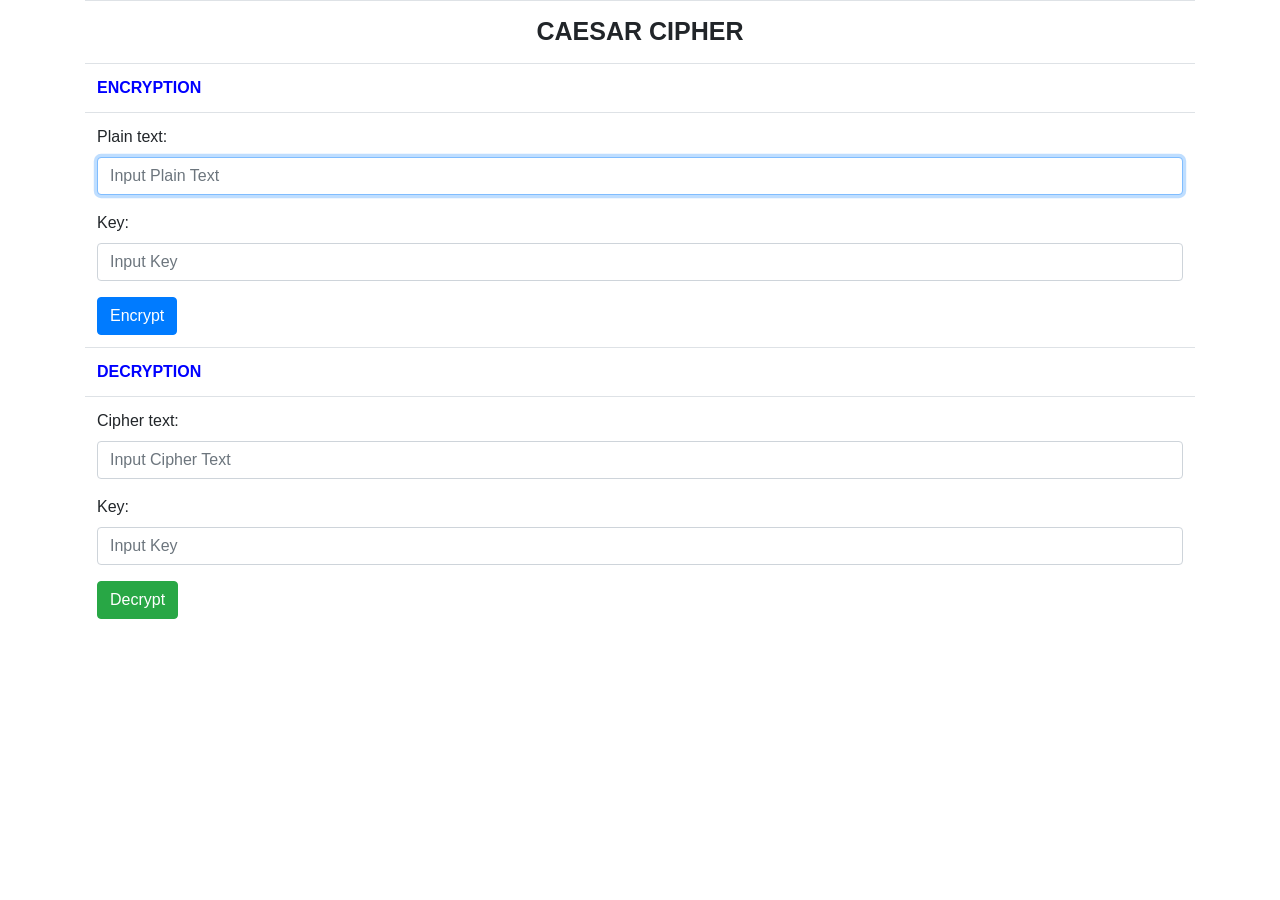
<file: lab-02/templates/caesar.html>
<!DOCTYPE html>
<html lang="en">
<head>
    <title>Caesar Cipher</title>
    <link href="https://cdn.jsdelivr.net/npm/bootstrap@4.6.2/dist/css/bootstrap.min.css" rel="stylesheet"/>
</head>
<body>
    <div class="container">
        <table class="table">
            <tr><td style="text-align: center; font-weight: bold; font-size: 25px;">CAESAR CIPHER</td></tr>
            <tr><td style="font-weight: bold; color: blue">ENCRYPTION</td></tr>
            <tr>
                <td>
                    <form method="POST" action="/encrypt">
                        <div class="mb-3">
                            <label class="form-label">Plain text:</label>
                            <input type="text" class="form-control" name="inputPlainText" placeholder="Input Plain Text" required autofocus/>
                        </div>
                        <div class="mb-3">
                            <label class="form-label">Key:</label>
                            <input type="number" class="form-control" name="inputKeyPlain" placeholder="Input Key" required/>
                        </div>
                        <button type="submit" class="btn btn-primary">Encrypt</button>
                    </form>
                </td>
            </tr>
            
            <tr><td style="font-weight: bold; color: blue">DECRYPTION</td></tr>
            <tr>
                <td>
                    <form method="POST" action="/decrypt">
                        <div class="mb-3">
                            <label class="form-label">Cipher text:</label>
                            <input type="text" class="form-control" name="inputCipherText" placeholder="Input Cipher Text" required/>
                        </div>
                        <div class="mb-3">
                            <label class="form-label">Key:</label>
                            <input type="number" class="form-control" name="inputKeyCipher" placeholder="Input Key" required/>
                        </div>
                        <button type="submit" class="btn btn-success">Decrypt</button>
                    </form>
                </td>
            </tr>
        </table>
    </div>
</body>
</html>
</file>
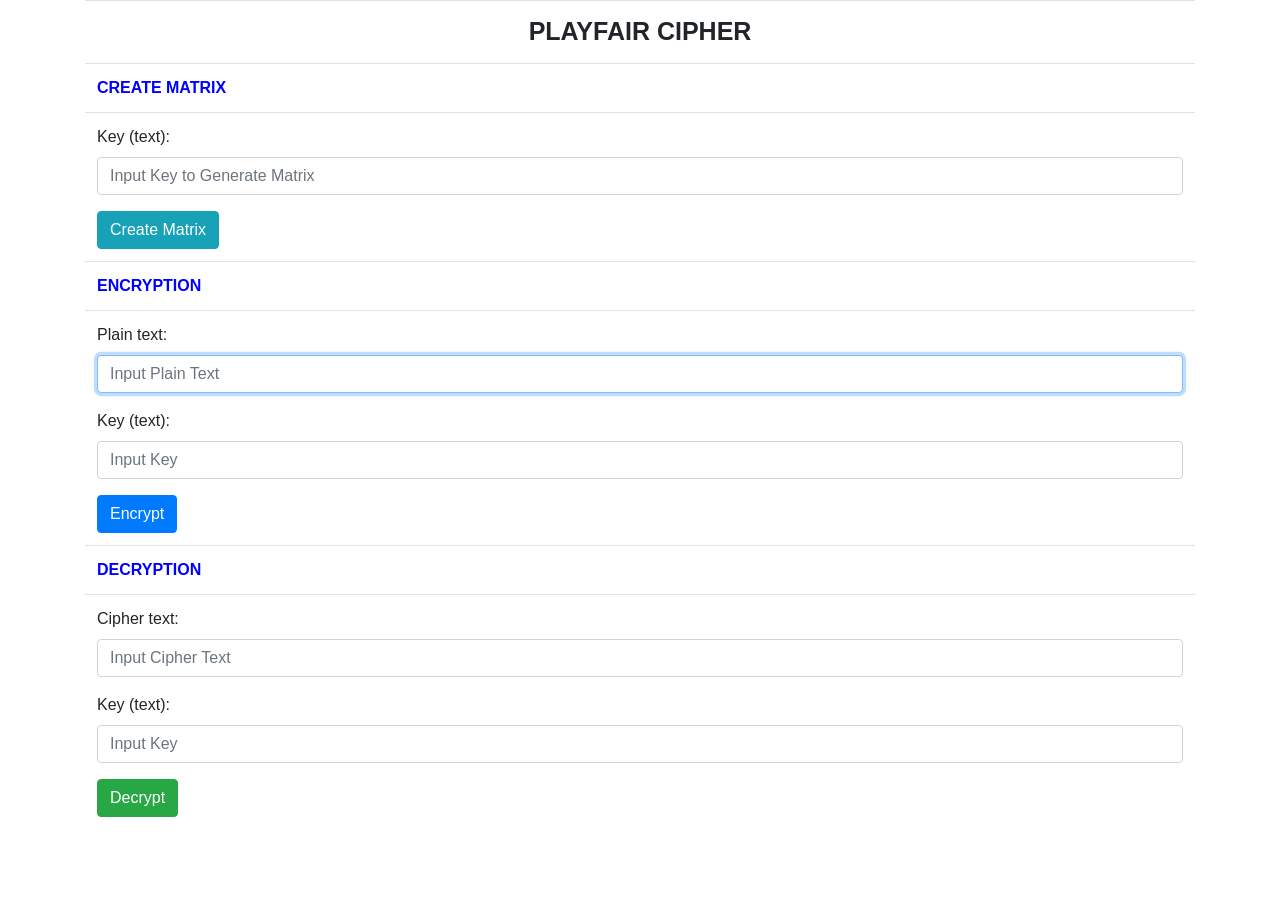
<file: lab-02/templates/playfair.html>
<!DOCTYPE html>
<html lang="en">
<head>
    <title>Playfair Cipher</title>
    <link href="https://cdn.jsdelivr.net/npm/bootstrap@4.6.2/dist/css/bootstrap.min.css" rel="stylesheet"/>
</head>
<body>
    <div class="container">
        <table class="table">
            <tr><td style="text-align: center; font-weight: bold; font-size: 25px;">PLAYFAIR CIPHER</td></tr>
            
            <tr><td style="font-weight: bold; color: blue">CREATE MATRIX</td></tr>
            <tr>
                <td>
                    <form method="POST" action="/playfair/creatematrix">
                        <div class="mb-3">
                            <label class="form-label">Key (text):</label>
                            <input type="text" class="form-control" name="inputKeyMatrix" placeholder="Input Key to Generate Matrix" required/>
                        </div>
                        <button type="submit" class="btn btn-info">Create Matrix</button>
                    </form>
                </td>
            </tr>

            <tr><td style="font-weight: bold; color: blue">ENCRYPTION</td></tr>
            <tr>
                <td>
                    <form method="POST" action="/playfair/encrypt">
                        <div class="mb-3">
                            <label class="form-label">Plain text:</label>
                            <input type="text" class="form-control" name="inputPlainText" placeholder="Input Plain Text" required autofocus/>
                        </div>
                        <div class="mb-3">
                            <label class="form-label">Key (text):</label>
                            <input type="text" class="form-control" name="inputKeyPlain" placeholder="Input Key" required/>
                        </div>
                        <button type="submit" class="btn btn-primary">Encrypt</button>
                    </form>
                </td>
            </tr>
            
            <tr><td style="font-weight: bold; color: blue">DECRYPTION</td></tr>
            <tr>
                <td>
                    <form method="POST" action="/playfair/decrypt">
                        <div class="mb-3">
                            <label class="form-label">Cipher text:</label>
                            <input type="text" class="form-control" name="inputCipherText" placeholder="Input Cipher Text" required/>
                        </div>
                        <div class="mb-3">
                            <label class="form-label">Key (text):</label>
                            <input type="text" class="form-control" name="inputKeyCipher" placeholder="Input Key" required/>
                        </div>
                        <button type="submit" class="btn btn-success">Decrypt</button>
                    </form>
                </td>
            </tr>
        </table>
    </div>
</body>
</html>
</file>
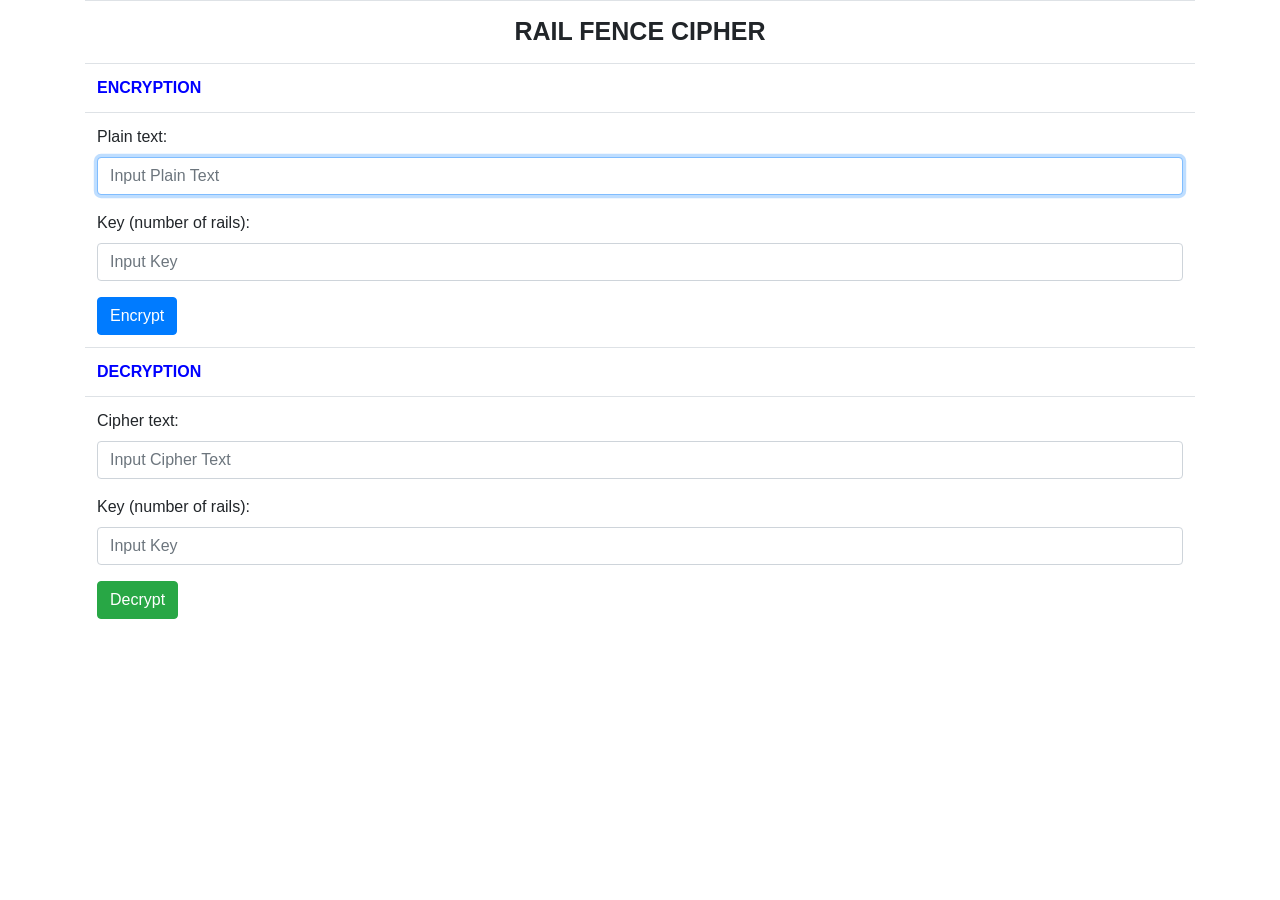
<file: lab-02/templates/railfence.html>
<!DOCTYPE html>
<html lang="en">
<head>
    <title>Rail Fence Cipher</title>
    <link href="https://cdn.jsdelivr.net/npm/bootstrap@4.6.2/dist/css/bootstrap.min.css" rel="stylesheet"/>
</head>
<body>
    <div class="container">
        <table class="table">
            <tr><td style="text-align: center; font-weight: bold; font-size: 25px;">RAIL FENCE CIPHER</td></tr>
            <tr><td style="font-weight: bold; color: blue">ENCRYPTION</td></tr>
            <tr>
                <td>
                    <form method="POST" action="/railfence/encrypt">
                        <div class="mb-3">
                            <label class="form-label">Plain text:</label>
                            <input type="text" class="form-control" name="inputPlainText" placeholder="Input Plain Text" required autofocus/>
                        </div>
                        <div class="mb-3">
                            <label class="form-label">Key (number of rails):</label>
                            <input type="number" class="form-control" name="inputKeyPlain" placeholder="Input Key" required/>
                        </div>
                        <button type="submit" class="btn btn-primary">Encrypt</button>
                    </form>
                </td>
            </tr>
            
            <tr><td style="font-weight: bold; color: blue">DECRYPTION</td></tr>
            <tr>
                <td>
                    <form method="POST" action="/railfence/decrypt">
                        <div class="mb-3">
                            <label class="form-label">Cipher text:</label>
                            <input type="text" class="form-control" name="inputCipherText" placeholder="Input Cipher Text" required/>
                        </div>
                        <div class="mb-3">
                            <label class="form-label">Key (number of rails):</label>
                            <input type="number" class="form-control" name="inputKeyCipher" placeholder="Input Key" required/>
                        </div>
                        <button type="submit" class="btn btn-success">Decrypt</button>
                    </form>
                </td>
            </tr>
        </table>
    </div>
</body>
</html>
</file>
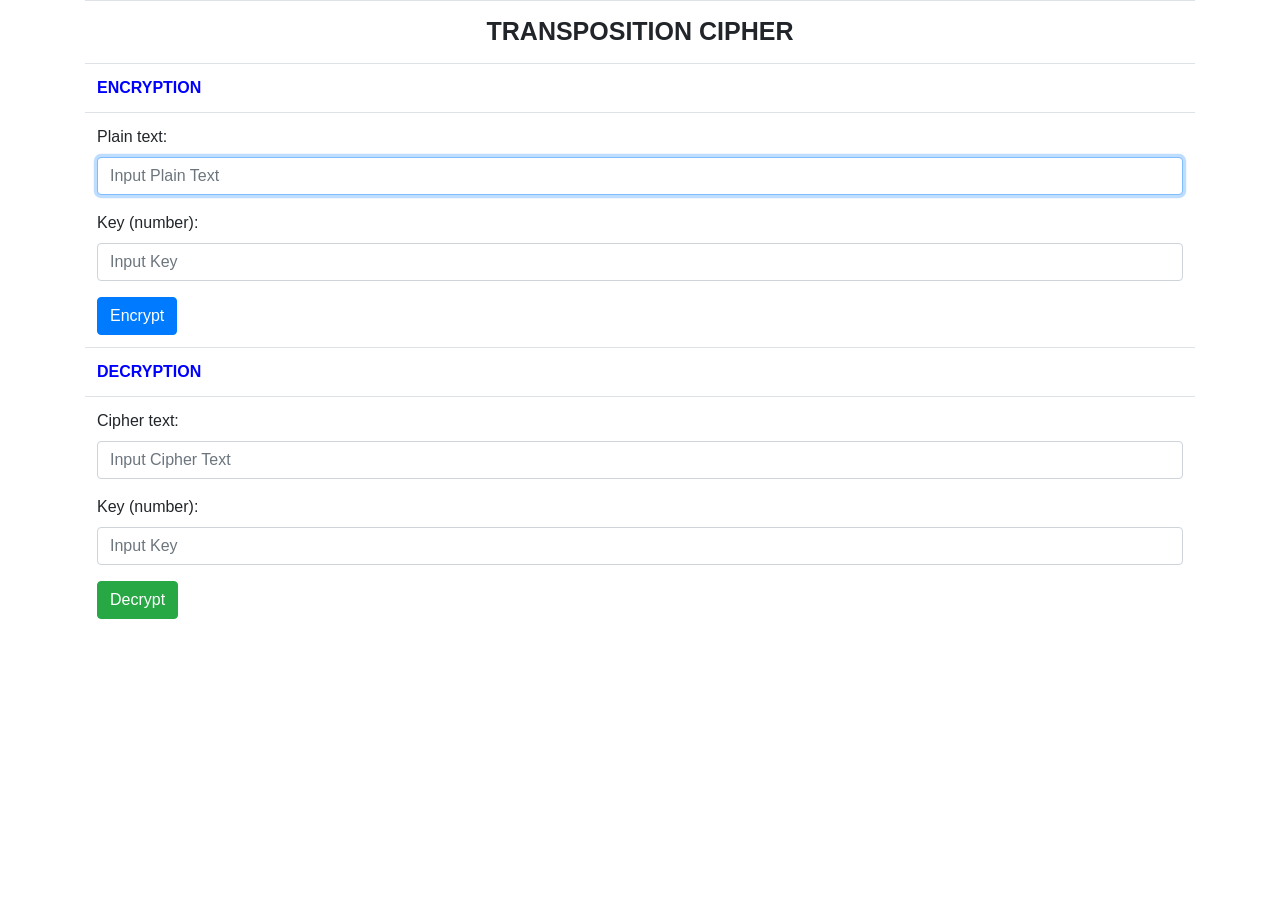
<file: lab-02/templates/transposition.html>
<!DOCTYPE html>
<html lang="en">
<head>
    <title>Transposition Cipher</title>
    <link href="https://cdn.jsdelivr.net/npm/bootstrap@4.6.2/dist/css/bootstrap.min.css" rel="stylesheet"/>
</head>
<body>
    <div class="container">
        <table class="table">
            <tr><td style="text-align: center; font-weight: bold; font-size: 25px;">TRANSPOSITION CIPHER</td></tr>
            <tr><td style="font-weight: bold; color: blue">ENCRYPTION</td></tr>
            <tr>
                <td>
                    <form method="POST" action="/transposition/encrypt">
                        <div class="mb-3">
                            <label class="form-label">Plain text:</label>
                            <input type="text" class="form-control" name="inputPlainText" placeholder="Input Plain Text" required autofocus/>
                        </div>
                        <div class="mb-3">
                            <label class="form-label">Key (number):</label>
                            <input type="number" class="form-control" name="inputKeyPlain" placeholder="Input Key" required/>
                        </div>
                        <button type="submit" class="btn btn-primary">Encrypt</button>
                    </form>
                </td>
            </tr>
            
            <tr><td style="font-weight: bold; color: blue">DECRYPTION</td></tr>
            <tr>
                <td>
                    <form method="POST" action="/transposition/decrypt">
                        <div class="mb-3">
                            <label class="form-label">Cipher text:</label>
                            <input type="text" class="form-control" name="inputCipherText" placeholder="Input Cipher Text" required/>
                        </div>
                        <div class="mb-3">
                            <label class="form-label">Key (number):</label>
                            <input type="number" class="form-control" name="inputKeyCipher" placeholder="Input Key" required/>
                        </div>
                        <button type="submit" class="btn btn-success">Decrypt</button>
                    </form>
                </td>
            </tr>
        </table>
    </div>
</body>
</html>
</file>
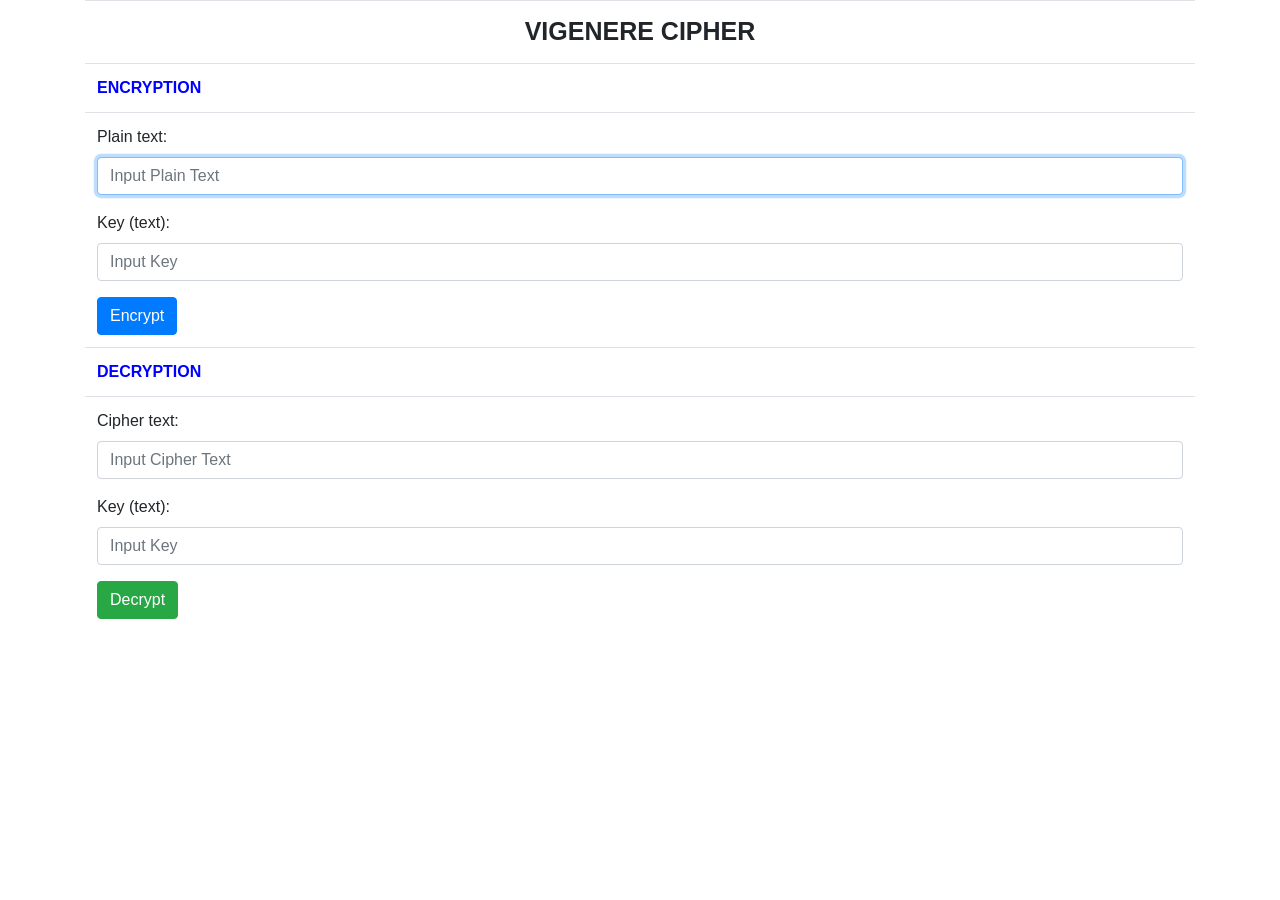
<file: lab-02/templates/vigenere.html>
<!DOCTYPE html>
<html lang="en">
<head>
    <title>Vigenere Cipher</title>
    <link href="https://cdn.jsdelivr.net/npm/bootstrap@4.6.2/dist/css/bootstrap.min.css" rel="stylesheet"/>
</head>
<body>
    <div class="container">
        <table class="table">
            <tr><td style="text-align: center; font-weight: bold; font-size: 25px;">VIGENERE CIPHER</td></tr>
            <tr><td style="font-weight: bold; color: blue">ENCRYPTION</td></tr>
            <tr>
                <td>
                    <form method="POST" action="/vigenere/encrypt">
                        <div class="mb-3">
                            <label class="form-label">Plain text:</label>
                            <input type="text" class="form-control" name="inputPlainText" placeholder="Input Plain Text" required autofocus/>
                        </div>
                        <div class="mb-3">
                            <label class="form-label">Key (text):</label>
                            <input type="text" class="form-control" name="inputKeyPlain" placeholder="Input Key" required/>
                        </div>
                        <button type="submit" class="btn btn-primary">Encrypt</button>
                    </form>
                </td>
            </tr>
            
            <tr><td style="font-weight: bold; color: blue">DECRYPTION</td></tr>
            <tr>
                <td>
                    <form method="POST" action="/vigenere/decrypt">
                        <div class="mb-3">
                            <label class="form-label">Cipher text:</label>
                            <input type="text" class="form-control" name="inputCipherText" placeholder="Input Cipher Text" required/>
                        </div>
                        <div class="mb-3">
                            <label class="form-label">Key (text):</label>
                            <input type="text" class="form-control" name="inputKeyCipher" placeholder="Input Key" required/>
                        </div>
                        <button type="submit" class="btn btn-success">Decrypt</button>
                    </form>
                </td>
            </tr>
        </table>
    </div>
</body>
</html>
</file>
